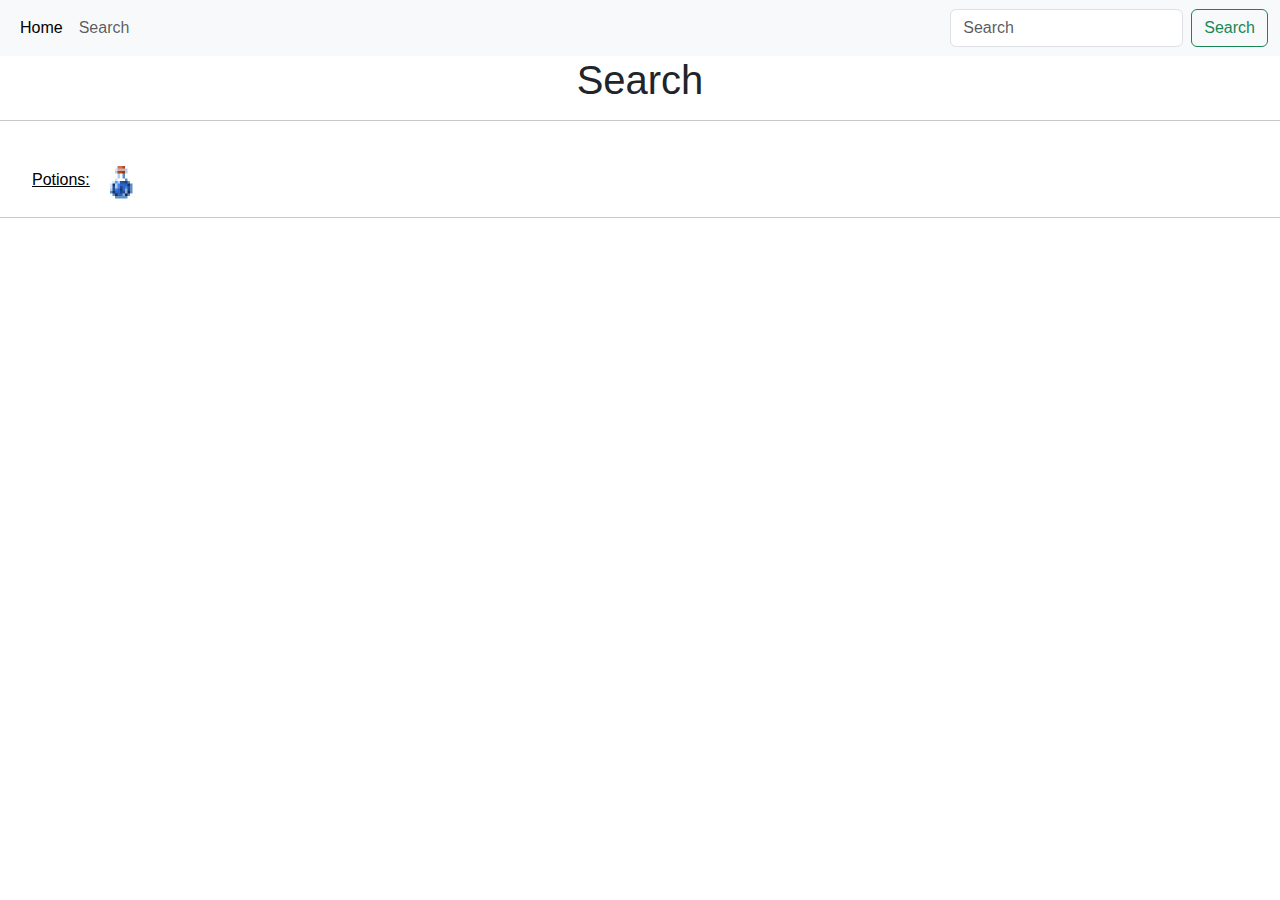
<file: dic/index.html>
<!DOCTYPE html>
<html lang="en">
<head>
    <meta charset="UTF-8">
    <meta name="viewport" content="width=device-width, initial-scale=1.0">
    <title>Search</title>
    <link href="https://cdn.jsdelivr.net/npm/bootstrap@5.3.3/dist/css/bootstrap.min.css" rel="stylesheet" integrity="sha384-QWTKZyjpPEjISv5WaRU9OFeRpok6YctnYmDr5pNlyT2bRjXh0JMhjY6hW+ALEwIH" crossorigin="anonymous">
<link href="../style.css" rel="stylesheet"/>
</head>
<body>
    <nav class="navbar navbar-expand-lg bg-body-tertiary">
        <div class="container-fluid">
          
          <button class="navbar-toggler" type="button" data-bs-toggle="collapse" data-bs-target="#navbarSupportedContent" aria-controls="navbarSupportedContent" aria-expanded="false" aria-label="Toggle navigation">
            <span class="navbar-toggler-icon"></span>
          </button>
          <div class="collapse navbar-collapse" id="navbarSupportedContent">
            <ul class="navbar-nav me-auto mb-2 mb-lg-0">
              <li class="nav-item">
                <a class="nav-link active" aria-current="page" href="../index.html">Home</a>
              </li>
              <li class="nav-item">
                <a class="nav-link" href="./index.html">Search</a>
              </li>
              <!-- <li class="nav-item dropdown">
                <a class="nav-link dropdown-toggle" href="#" role="button" data-bs-toggle="dropdown" aria-expanded="false">
                  Dropdown
                </a>
                <ul class="dropdown-menu">
                  <li><a class="dropdown-item" href="#">Action</a></li>
                  <li><a class="dropdown-item" href="#">Another action</a></li>
                  <li><hr class="dropdown-divider"></li>
                  <li><a class="dropdown-item" href="#">Something else here</a></li>
                </ul>
              </li> -->
            </ul>
            <form class="d-flex" role="search">
              <input class="form-control me-2" type="search" placeholder="Search" aria-label="Search">
              <button class="btn btn-outline-success" type="submit">Search</button>
            </form>
          </div>
        </div>
      </nav>
    <h1>Search</h1>
    <hr/>
    <br/>
    <ol>
        <!-- <li><a href="./dic/redstone.html">Redstone:<img src="./img/rs.png" size="200"/></a></li>
        <br/> -->
        <li><a href="./dic/potions.html">Potions:<img src="../img/p.png" size="200"/></a></li>
   </ol>
   <hr/>
   <script src="https://cdn.jsdelivr.net/npm/bootstrap@5.3.3/dist/js/bootstrap.bundle.min.js" integrity="sha384-YvpcrYf0tY3lHB60NNkmXc5s9fDVZLESaAA55NDzOxhy9GkcIdslK1eN7N6jIeHz" crossorigin="anonymous"></script>
</body>
</html>
</file>
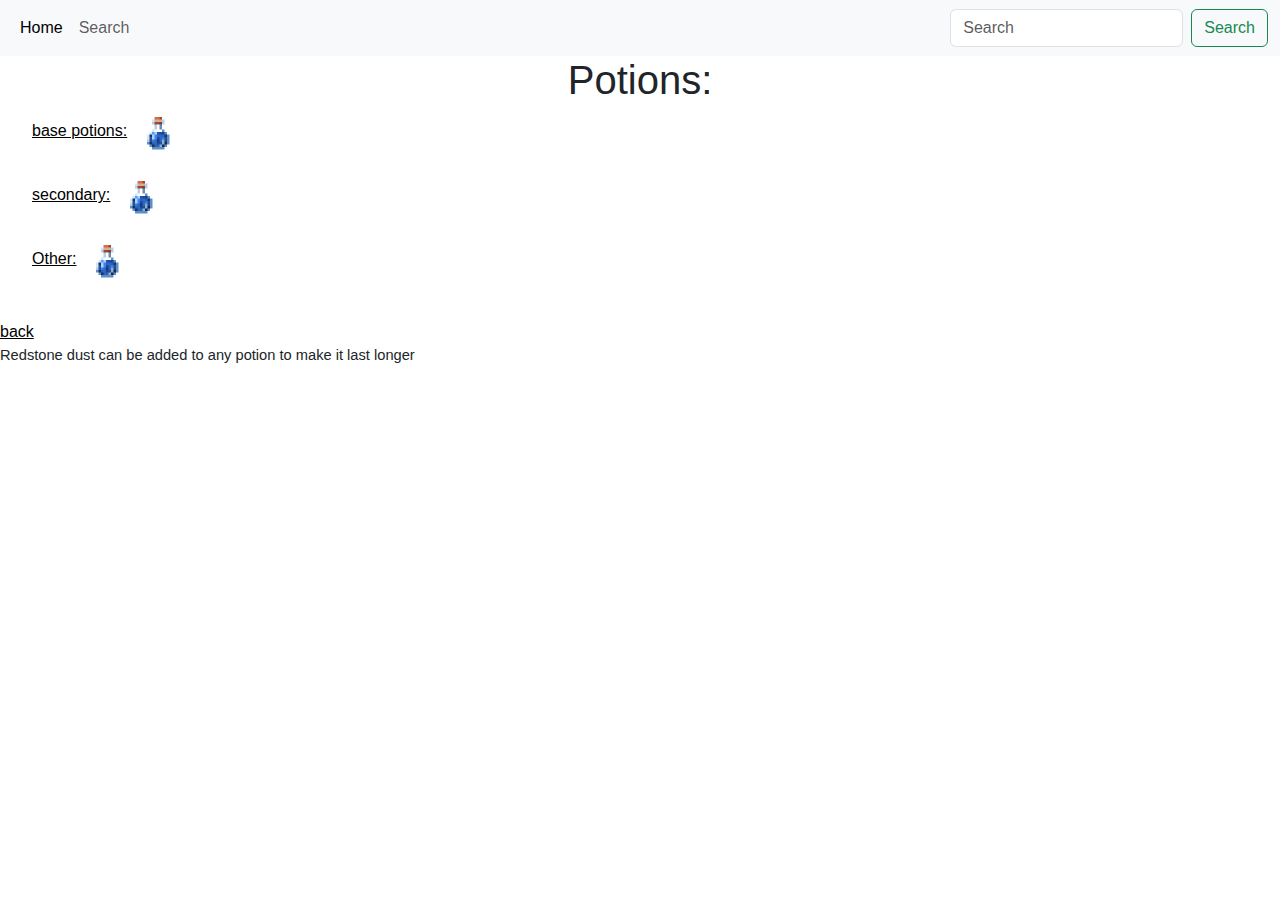
<file: dic/potions.html>
<!DOCTYPE html>
<html lang="en">
<head>
    <meta charset="UTF-8">
    <meta name="viewport" content="width=device-width, initial-scale=1.0">
    <title>Potions</title>
    <link href="https://cdn.jsdelivr.net/npm/bootstrap@5.3.3/dist/css/bootstrap.min.css" rel="stylesheet" integrity="sha384-QWTKZyjpPEjISv5WaRU9OFeRpok6YctnYmDr5pNlyT2bRjXh0JMhjY6hW+ALEwIH" crossorigin="anonymous">
    <link href="../style.css" rel="stylesheet"/>
</head>
<body>
    <nav class="navbar navbar-expand-lg bg-body-tertiary">
        <div class="container-fluid">
          
          <button class="navbar-toggler" type="button" data-bs-toggle="collapse" data-bs-target="#navbarSupportedContent" aria-controls="navbarSupportedContent" aria-expanded="false" aria-label="Toggle navigation">
            <span class="navbar-toggler-icon"></span>
          </button>
          <div class="collapse navbar-collapse" id="navbarSupportedContent">
            <ul class="navbar-nav me-auto mb-2 mb-lg-0">
              <li class="nav-item">
                <a class="nav-link active" aria-current="page" href="../index.html">Home</a>
              </li>
              <li class="nav-item">
                <a class="nav-link" href="./index.html">Search</a>
              </li>
              <!-- <li class="nav-item dropdown">
                <a class="nav-link dropdown-toggle" href="#" role="button" data-bs-toggle="dropdown" aria-expanded="false">
                  Dropdown
                </a>
                <ul class="dropdown-menu">
                  <li><a class="dropdown-item" href="#">Action</a></li>
                  <li><a class="dropdown-item" href="#">Another action</a></li>
                  <li><hr class="dropdown-divider"></li>
                  <li><a class="dropdown-item" href="#">Something else here</a></li>
                </ul>
              </li> -->
            </ul>
            <form class="d-flex" role="search">
              <input class="form-control me-2" type="search" placeholder="Search" aria-label="Search">
              <button class="btn btn-outline-success" type="submit">Search</button>
            </form>
          </div>
        </div>
      </nav>
    <h1>Potions:</h1>
    <ol>
        <li><a href="./potion1/base potion.html">base potions:<img src="../img/p.png" alt="a potion"/></a></li>
        <br/>
        <li><a href="./potion1/secondary.html">secondary:<img src="../img/p.png"/></a></li>
        <br/>
        <li><a href="./potion1/other.html">Other:<img src="../img/p.png"/></a></li>
    </ol>
    <br/>
    
    <a href="../index.html">back</a>
    <p class="small">Redstone dust can be added to any potion to make it last longer</p>
    <script src="https://cdn.jsdelivr.net/npm/bootstrap@5.3.3/dist/js/bootstrap.bundle.min.js" integrity="sha384-YvpcrYf0tY3lHB60NNkmXc5s9fDVZLESaAA55NDzOxhy9GkcIdslK1eN7N6jIeHz" crossorigin="anonymous"></script>
</body>
</html>
</file>
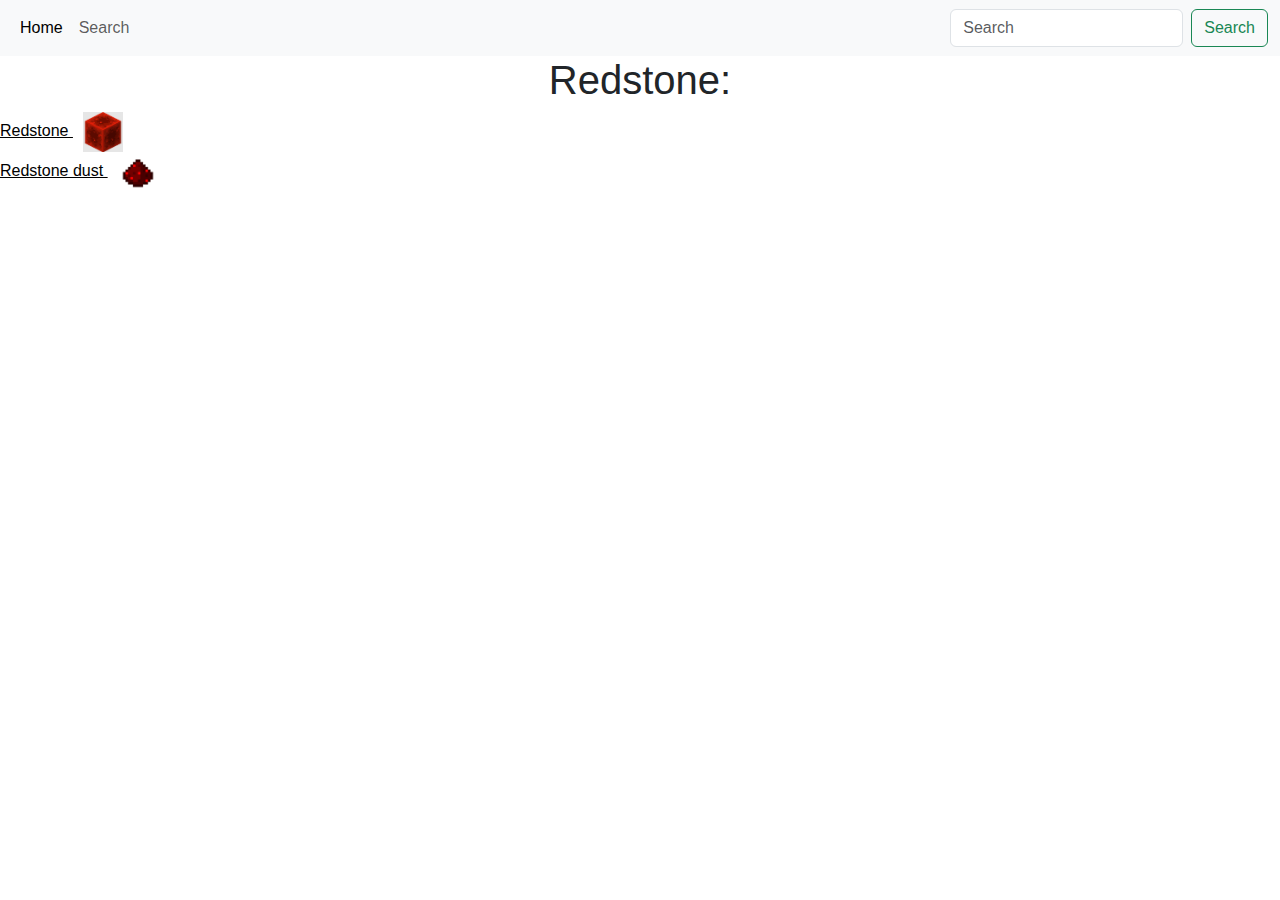
<file: dic/redstone.html>
<!DOCTYPE html>
<html lang="en">
<head>
    <meta charset="UTF-8">
    <meta name="viewport" content="width=device-width, initial-scale=1.0">
    <title>Redstone</title>
    <link href="https://cdn.jsdelivr.net/npm/bootstrap@5.3.3/dist/css/bootstrap.min.css" rel="stylesheet" integrity="sha384-QWTKZyjpPEjISv5WaRU9OFeRpok6YctnYmDr5pNlyT2bRjXh0JMhjY6hW+ALEwIH" crossorigin="anonymous">
    <link rel="stylesheet" href="/style.css"/>
</head>
<body>
    <nav class="navbar navbar-expand-lg bg-body-tertiary">
        <div class="container-fluid">
          
          <button class="navbar-toggler" type="button" data-bs-toggle="collapse" data-bs-target="#navbarSupportedContent" aria-controls="navbarSupportedContent" aria-expanded="false" aria-label="Toggle navigation">
            <span class="navbar-toggler-icon"></span>
          </button>
          <div class="collapse navbar-collapse" id="navbarSupportedContent">
            <ul class="navbar-nav me-auto mb-2 mb-lg-0">
              <li class="nav-item">
                <a class="nav-link active" aria-current="page" href="../index.html">Home</a>
              </li>
              <li class="nav-item">
                <a class="nav-link" href="./index.html">Search</a>
              </li>
              <!-- <li class="nav-item dropdown">
                <a class="nav-link dropdown-toggle" href="#" role="button" data-bs-toggle="dropdown" aria-expanded="false">
                  Dropdown
                </a>
                <ul class="dropdown-menu">
                  <li><a class="dropdown-item" href="#">Action</a></li>
                  <li><a class="dropdown-item" href="#">Another action</a></li>
                  <li><hr class="dropdown-divider"></li>
                  <li><a class="dropdown-item" href="#">Something else here</a></li>
                </ul>
              </li> -->
            </ul>
            <form class="d-flex" role="search">
              <input class="form-control me-2" type="search" placeholder="Search" aria-label="Search">
              <button class="btn btn-outline-success" type="submit">Search</button>
            </form>
          </div>
        </div>
      </nav>
    <h1>Redstone:</h1>
    <li><a href="">Redstone <img src="/img/rs.png"/></a></li>
    <li><a href="">Redstone dust <img src="/img/rds.png"/></a></li>
    <script src="https://cdn.jsdelivr.net/npm/bootstrap@5.3.3/dist/js/bootstrap.bundle.min.js" integrity="sha384-YvpcrYf0tY3lHB60NNkmXc5s9fDVZLESaAA55NDzOxhy9GkcIdslK1eN7N6jIeHz" crossorigin="anonymous"></script>
</body>
</html>
</file>
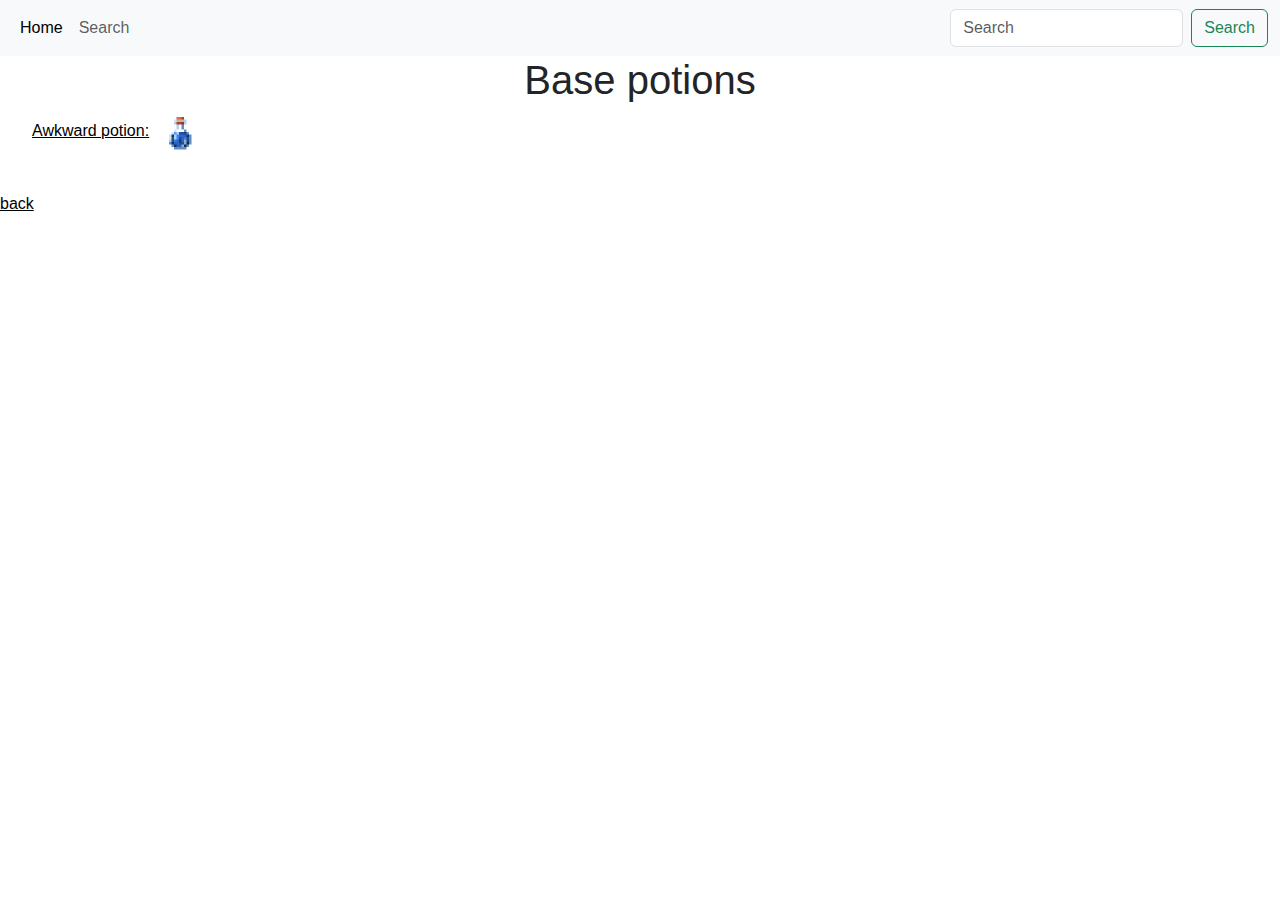
<file: dic/potion1/base potion.html>
<!DOCTYPE html>
<html lang="en">
<head>
    <meta charset="UTF-8">
    <meta name="viewport" content="width=device-width, initial-scale=1.0">
    <title>base</title>
    <link href="https://cdn.jsdelivr.net/npm/bootstrap@5.3.3/dist/css/bootstrap.min.css" rel="stylesheet" integrity="sha384-QWTKZyjpPEjISv5WaRU9OFeRpok6YctnYmDr5pNlyT2bRjXh0JMhjY6hW+ALEwIH" crossorigin="anonymous">
    <link href="./style.css" rel="stylesheet"/>
</head>
<body>
    <nav class="navbar navbar-expand-lg bg-body-tertiary">
        <div class="container-fluid">
          
          <button class="navbar-toggler" type="button" data-bs-toggle="collapse" data-bs-target="#navbarSupportedContent" aria-controls="navbarSupportedContent" aria-expanded="false" aria-label="Toggle navigation">
            <span class="navbar-toggler-icon"></span>
          </button>
          <div class="collapse navbar-collapse" id="navbarSupportedContent">
            <ul class="navbar-nav me-auto mb-2 mb-lg-0">
              <li class="nav-item">
                <a class="nav-link active" aria-current="page" href="../index.html">Home</a>
              </li>
              <li class="nav-item">
                <a class="nav-link" href="./index.html">Search</a>
              </li>
              <!-- <li class="nav-item dropdown">
                <a class="nav-link dropdown-toggle" href="#" role="button" data-bs-toggle="dropdown" aria-expanded="false">
                  Dropdown
                </a>
                <ul class="dropdown-menu">
                  <li><a class="dropdown-item" href="#">Action</a></li>
                  <li><a class="dropdown-item" href="#">Another action</a></li>
                  <li><hr class="dropdown-divider"></li>
                  <li><a class="dropdown-item" href="#">Something else here</a></li>
                </ul>
              </li> -->
            </ul>
            <form class="d-flex" role="search">
              <input class="form-control me-2" type="search" placeholder="Search" aria-label="Search">
              <button class="btn btn-outline-success" type="submit">Search</button>
            </form>
          </div>
        </div>
      </nav>
    <h1>Base potions</h1>
    <ol>
        <li><a href="./base/awkwardp.html">Awkward potion:<img src="./img/p.png"/></a></li>
    </ol>
    <br/>
    <a href="../potions.html">back</a>
    <script src="https://cdn.jsdelivr.net/npm/bootstrap@5.3.3/dist/js/bootstrap.bundle.min.js" integrity="sha384-YvpcrYf0tY3lHB60NNkmXc5s9fDVZLESaAA55NDzOxhy9GkcIdslK1eN7N6jIeHz" crossorigin="anonymous"></script>
</body>
</html>
</file>
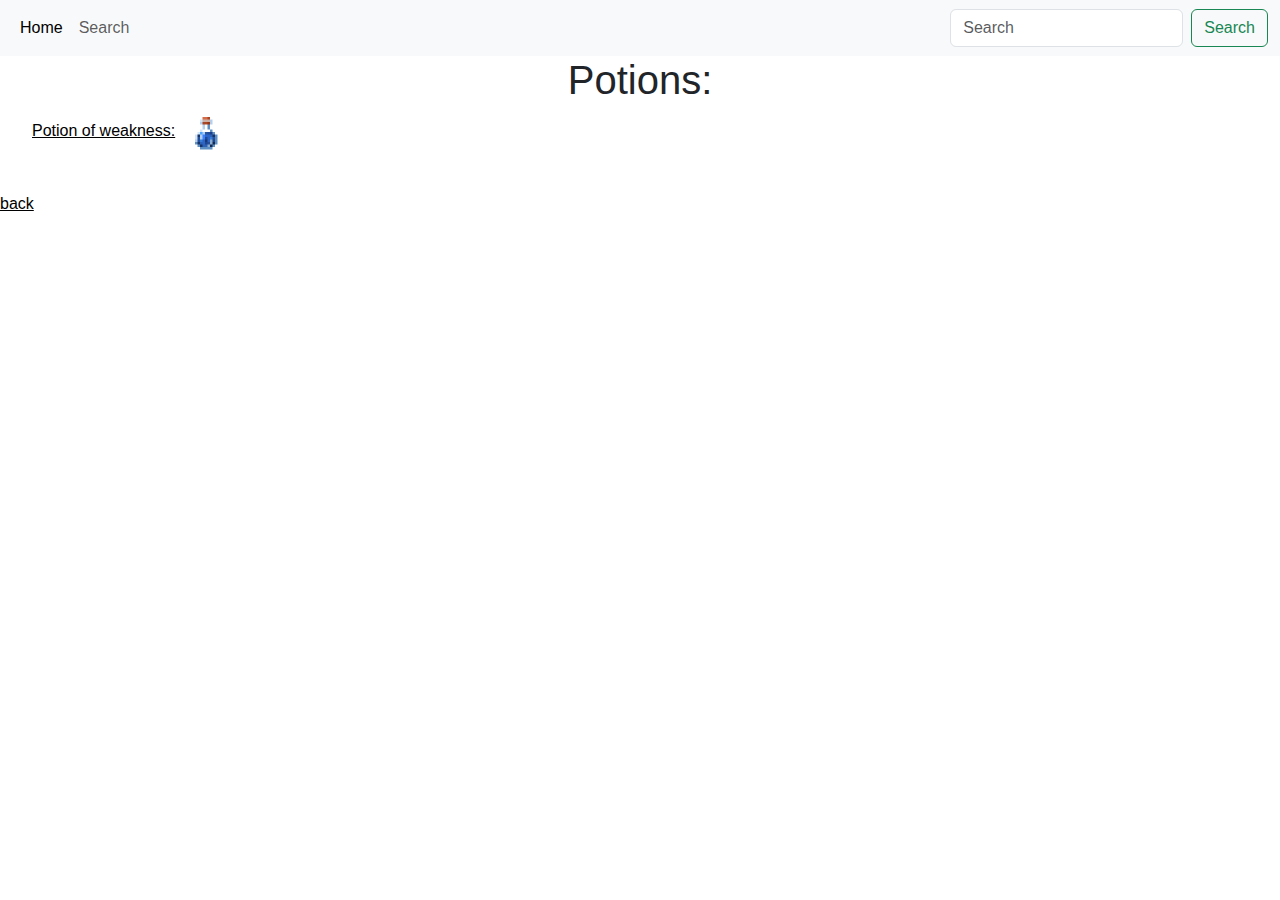
<file: dic/potion1/other.html>
<!DOCTYPE html>
<html lang="en">
<head>
    <meta charset="UTF-8">
    <meta name="viewport" content="width=device-width, initial-scale=1.0">
    <title>Potions</title>
    <link href="https://cdn.jsdelivr.net/npm/bootstrap@5.3.3/dist/css/bootstrap.min.css" rel="stylesheet" integrity="sha384-QWTKZyjpPEjISv5WaRU9OFeRpok6YctnYmDr5pNlyT2bRjXh0JMhjY6hW+ALEwIH" crossorigin="anonymous">
    <link href="./style.css" rel="stylesheet"/>
</head>
<body>
    <nav class="navbar navbar-expand-lg bg-body-tertiary">
        <div class="container-fluid">
          
          <button class="navbar-toggler" type="button" data-bs-toggle="collapse" data-bs-target="#navbarSupportedContent" aria-controls="navbarSupportedContent" aria-expanded="false" aria-label="Toggle navigation">
            <span class="navbar-toggler-icon"></span>
          </button>
          <div class="collapse navbar-collapse" id="navbarSupportedContent">
            <ul class="navbar-nav me-auto mb-2 mb-lg-0">
              <li class="nav-item">
                <a class="nav-link active" aria-current="page" href="../index.html">Home</a>
              </li>
              <li class="nav-item">
                <a class="nav-link" href="./index.html">Search</a>
              </li>
              <!-- <li class="nav-item dropdown">
                <a class="nav-link dropdown-toggle" href="#" role="button" data-bs-toggle="dropdown" aria-expanded="false">
                  Dropdown
                </a>
                <ul class="dropdown-menu">
                  <li><a class="dropdown-item" href="#">Action</a></li>
                  <li><a class="dropdown-item" href="#">Another action</a></li>
                  <li><hr class="dropdown-divider"></li>
                  <li><a class="dropdown-item" href="#">Something else here</a></li>
                </ul>
              </li> -->
            </ul>
            <form class="d-flex" role="search">
              <input class="form-control me-2" type="search" placeholder="Search" aria-label="Search">
              <button class="btn btn-outline-success" type="submit">Search</button>
            </form>
          </div>
        </div>
      </nav>
    <h1>Potions:</h1>
    <ol>
        <li><a href="./other/weaknessp.html">Potion of weakness:<img src="./img/p.png" alt="a potion"/></a></li>
    </ol>
    <br/>
    
    <a href="../potions.html">back</a>
    <script src="https://cdn.jsdelivr.net/npm/bootstrap@5.3.3/dist/js/bootstrap.bundle.min.js" integrity="sha384-YvpcrYf0tY3lHB60NNkmXc5s9fDVZLESaAA55NDzOxhy9GkcIdslK1eN7N6jIeHz" crossorigin="anonymous"></script>
</body>
</html>
</file>
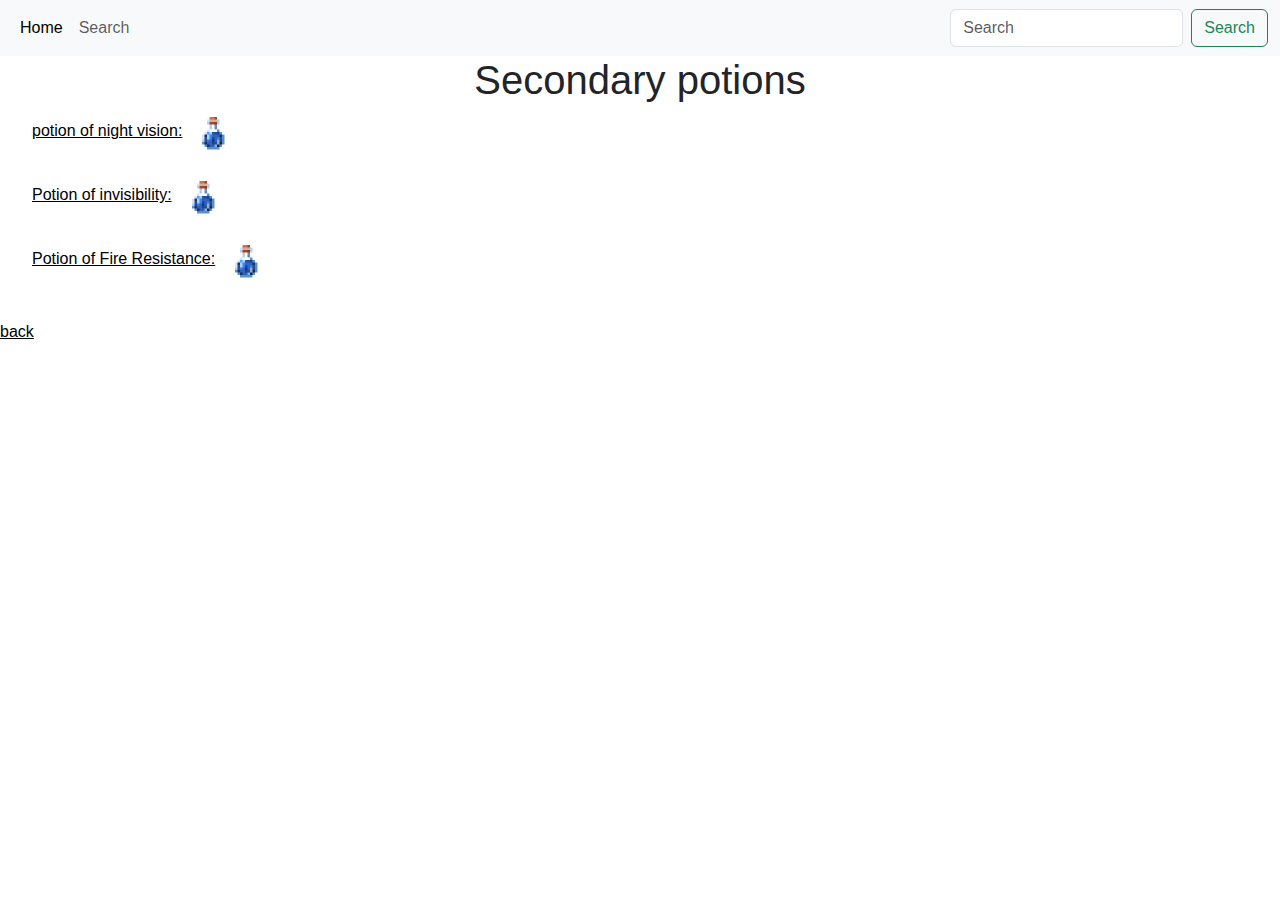
<file: dic/potion1/secondary.html>
<!DOCTYPE html>
<html lang="en">
<head>
    <meta charset="UTF-8">
    <meta name="viewport" content="width=device-width, initial-scale=1.0">
    <title>Secondary potions</title>
    <link href="https://cdn.jsdelivr.net/npm/bootstrap@5.3.3/dist/css/bootstrap.min.css" rel="stylesheet" integrity="sha384-QWTKZyjpPEjISv5WaRU9OFeRpok6YctnYmDr5pNlyT2bRjXh0JMhjY6hW+ALEwIH" crossorigin="anonymous">
    <link href="./style.css" rel="stylesheet"/>
</head>
<body>
    <nav class="navbar navbar-expand-lg bg-body-tertiary">
        <div class="container-fluid">
          
          <button class="navbar-toggler" type="button" data-bs-toggle="collapse" data-bs-target="#navbarSupportedContent" aria-controls="navbarSupportedContent" aria-expanded="false" aria-label="Toggle navigation">
            <span class="navbar-toggler-icon"></span>
          </button>
          <div class="collapse navbar-collapse" id="navbarSupportedContent">
            <ul class="navbar-nav me-auto mb-2 mb-lg-0">
              <li class="nav-item">
                <a class="nav-link active" aria-current="page" href="../index.html">Home</a>
              </li>
              <li class="nav-item">
                <a class="nav-link" href="./index.html">Search</a>
              </li>
              <!-- <li class="nav-item dropdown">
                <a class="nav-link dropdown-toggle" href="#" role="button" data-bs-toggle="dropdown" aria-expanded="false">
                  Dropdown
                </a>
                <ul class="dropdown-menu">
                  <li><a class="dropdown-item" href="#">Action</a></li>
                  <li><a class="dropdown-item" href="#">Another action</a></li>
                  <li><hr class="dropdown-divider"></li>
                  <li><a class="dropdown-item" href="#">Something else here</a></li>
                </ul>
              </li> -->
            </ul>
            <form class="d-flex" role="search">
              <input class="form-control me-2" type="search" placeholder="Search" aria-label="Search">
              <button class="btn btn-outline-success" type="submit">Search</button>
            </form>
          </div>
        </div>
      </nav>
    <h1>Secondary potions</h1>
    <ol>
        <li><a href="./sec/nightvp.html">potion of night vision:<img src="./img/p.png"/></a></li>
        <br/>
        <li><a href="./sec/invisibilityp.html">Potion of invisibility:<img src="./img/p.png"/></a></li>
        <br/>
        <li><a href="./sec/fire prof.html">Potion of Fire Resistance:<img src="./img/p.png"/></a></li>
    </ol>
    <br/>
    <a href="../potions.html">back</a>
    <script src="https://cdn.jsdelivr.net/npm/bootstrap@5.3.3/dist/js/bootstrap.bundle.min.js" integrity="sha384-YvpcrYf0tY3lHB60NNkmXc5s9fDVZLESaAA55NDzOxhy9GkcIdslK1eN7N6jIeHz" crossorigin="anonymous"></script>
</body>
</html>
</file>
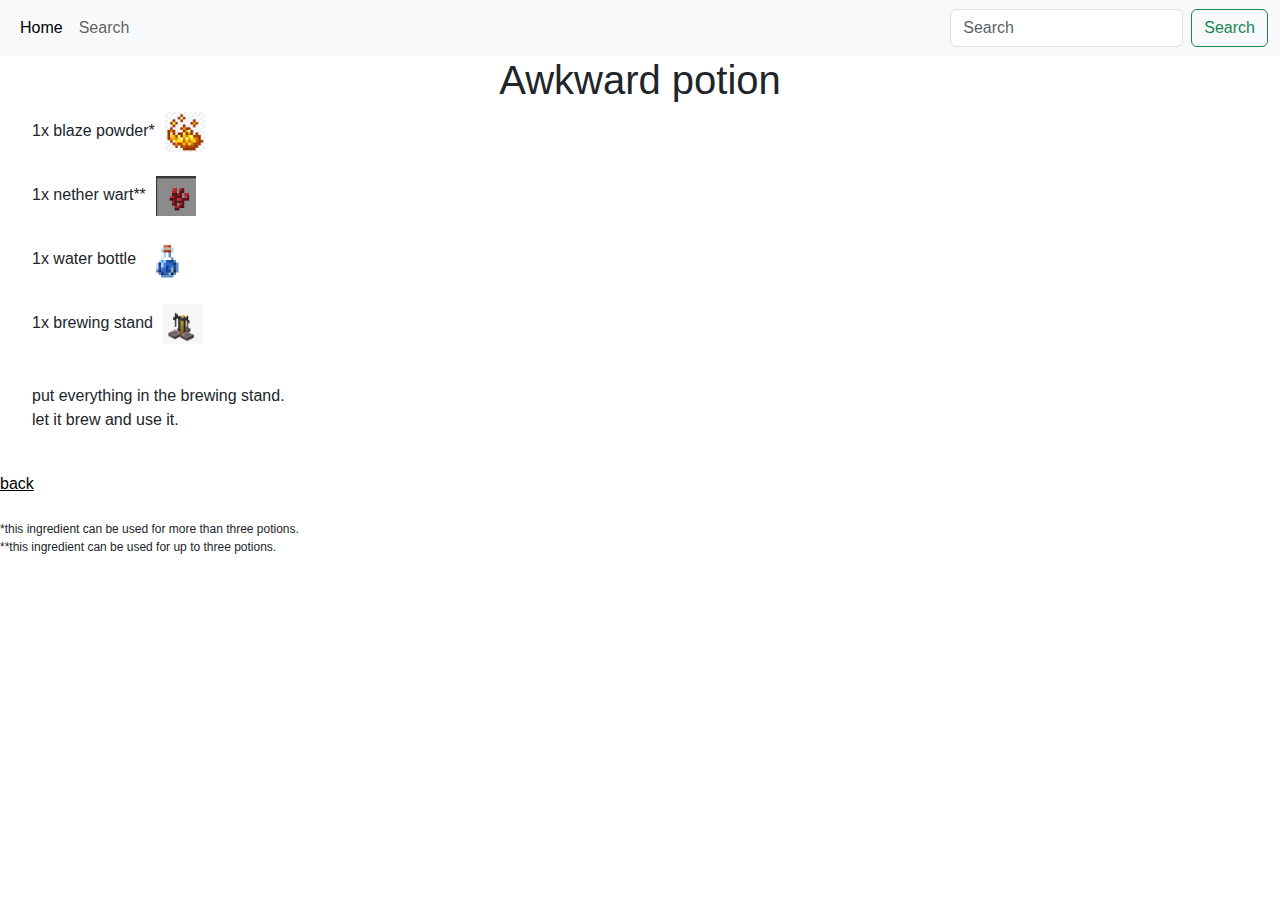
<file: dic/potion1/base/awkwardp.html>
<!DOCTYPE html>
<html lang="en">
<head>
    <meta charset="UTF-8">
    <meta name="viewport" content="width=device-width, initial-scale=1.0">
    <title>Awkward potion</title>
     <link href="https://cdn.jsdelivr.net/npm/bootstrap@5.3.3/dist/css/bootstrap.min.css" rel="stylesheet" integrity="sha384-QWTKZyjpPEjISv5WaRU9OFeRpok6YctnYmDr5pNlyT2bRjXh0JMhjY6hW+ALEwIH" crossorigin="anonymous">
    <link href="../style.css" rel="stylesheet"/>
</head>
<body>
    <nav class="navbar navbar-expand-lg bg-body-tertiary">
        <div class="container-fluid">
          
          <button class="navbar-toggler" type="button" data-bs-toggle="collapse" data-bs-target="#navbarSupportedContent" aria-controls="navbarSupportedContent" aria-expanded="false" aria-label="Toggle navigation">
            <span class="navbar-toggler-icon"></span>
          </button>
          <div class="collapse navbar-collapse" id="navbarSupportedContent">
            <ul class="navbar-nav me-auto mb-2 mb-lg-0">
              <li class="nav-item">
                <a class="nav-link active" aria-current="page" href="../index.html">Home</a>
              </li>
              <li class="nav-item">
                <a class="nav-link" href="./index.html">Search</a>
              </li>
              <!-- <li class="nav-item dropdown">
                <a class="nav-link dropdown-toggle" href="#" role="button" data-bs-toggle="dropdown" aria-expanded="false">
                  Dropdown
                </a>
                <ul class="dropdown-menu">
                  <li><a class="dropdown-item" href="#">Action</a></li>
                  <li><a class="dropdown-item" href="#">Another action</a></li>
                  <li><hr class="dropdown-divider"></li>
                  <li><a class="dropdown-item" href="#">Something else here</a></li>
                </ul>
              </li> -->
            </ul>
            <form class="d-flex" role="search">
              <input class="form-control me-2" type="search" placeholder="Search" aria-label="Search">
              <button class="btn btn-outline-success" type="submit">Search</button>
            </form>
          </div>
        </div>
      </nav>
    <h1>Awkward potion</h1>
    <ul>
        <li>1x blaze powder*<img src="../img/bp.png"/></li>
        <br/>
        <li>1x nether wart**<img src="../img/nw.png"/></li>
        <br/> 
        <li>1x water bottle<img src="../img/p.png"/></li>
        <br/>
        <li>1x brewing stand<img src="../img/bs.png"/></li>
    </ul>
    <br/>
    <ol class="no">
       <li>put everything in the brewing stand.</li>
       <li>let it brew and use it.</li>
    </ol>
    <br/>
    <a href="../base potion.html">back</a>
    <br/>
    <script src="https://cdn.jsdelivr.net/npm/bootstrap@5.3.3/dist/js/bootstrap.bundle.min.js" integrity="sha384-YvpcrYf0tY3lHB60NNkmXc5s9fDVZLESaAA55NDzOxhy9GkcIdslK1eN7N6jIeHz" crossorigin="anonymous"></script>
</body>
<br/>
<footer>*this ingredient can be used for more than three potions.
    <br/>
    **this ingredient can be used for up to three potions.
</footer>
</html>
</file>
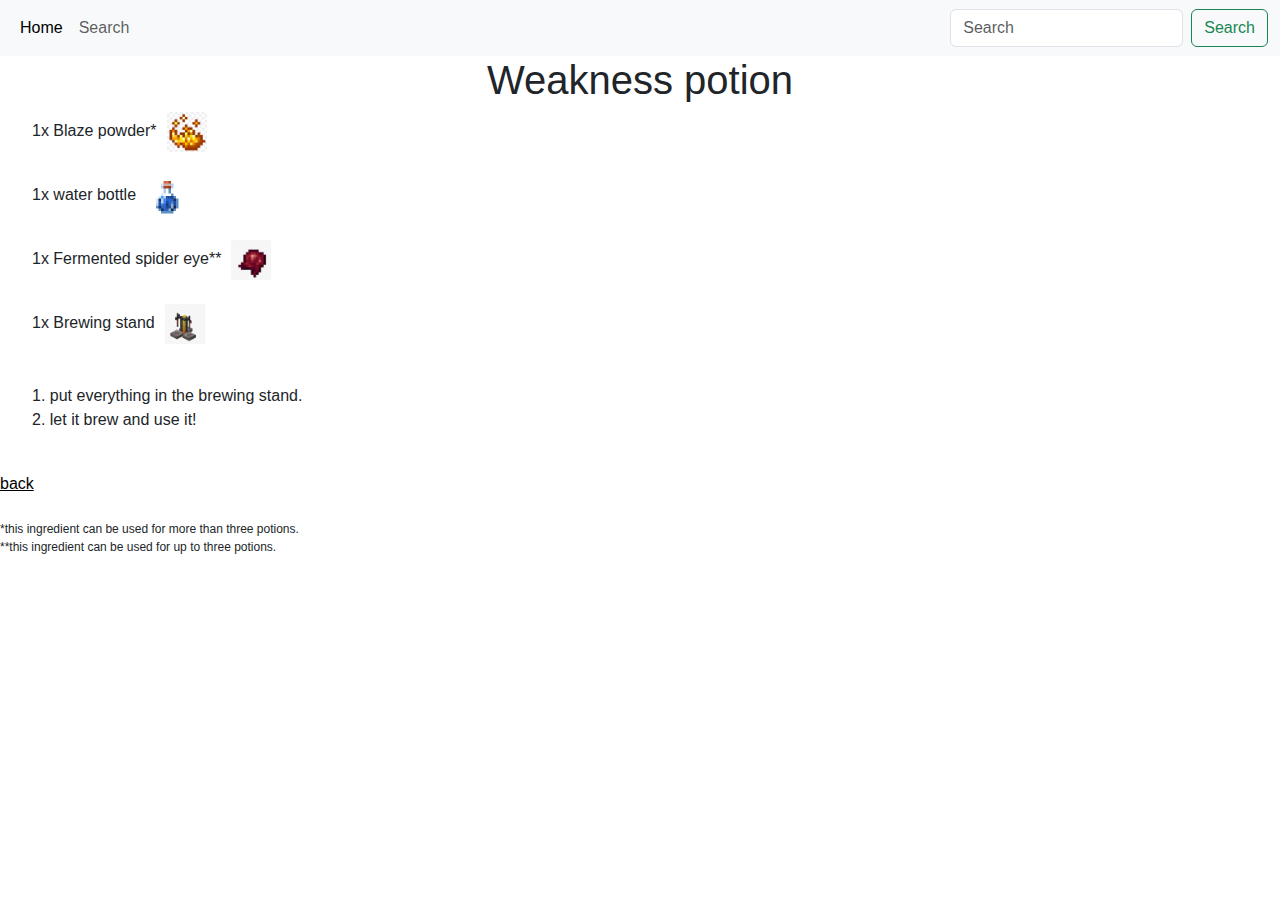
<file: dic/potion1/other/weaknessp.html>
<!DOCTYPE html>
<html lang="en">
<head>
    <meta charset="UTF-8">
    <meta name="viewport" content="width=device-width, initial-scale=1.0">
    <title>Weakness potion</title>
    <link href="https://cdn.jsdelivr.net/npm/bootstrap@5.3.3/dist/css/bootstrap.min.css" rel="stylesheet" integrity="sha384-QWTKZyjpPEjISv5WaRU9OFeRpok6YctnYmDr5pNlyT2bRjXh0JMhjY6hW+ALEwIH" crossorigin="anonymous">
    <link href="../style.css" rel="stylesheet"/>
</head>
<body>
    <nav class="navbar navbar-expand-lg bg-body-tertiary">
        <div class="container-fluid">
          
          <button class="navbar-toggler" type="button" data-bs-toggle="collapse" data-bs-target="#navbarSupportedContent" aria-controls="navbarSupportedContent" aria-expanded="false" aria-label="Toggle navigation">
            <span class="navbar-toggler-icon"></span>
          </button>
          <div class="collapse navbar-collapse" id="navbarSupportedContent">
            <ul class="navbar-nav me-auto mb-2 mb-lg-0">
              <li class="nav-item">
                <a class="nav-link active" aria-current="page" href="../index.html">Home</a>
              </li>
              <li class="nav-item">
                <a class="nav-link" href="./index.html">Search</a>
              </li>
              <!-- <li class="nav-item dropdown">
                <a class="nav-link dropdown-toggle" href="#" role="button" data-bs-toggle="dropdown" aria-expanded="false">
                  Dropdown
                </a>
                <ul class="dropdown-menu">
                  <li><a class="dropdown-item" href="#">Action</a></li>
                  <li><a class="dropdown-item" href="#">Another action</a></li>
                  <li><hr class="dropdown-divider"></li>
                  <li><a class="dropdown-item" href="#">Something else here</a></li>
                </ul>
              </li> -->
            </ul>
            <form class="d-flex" role="search">
              <input class="form-control me-2" type="search" placeholder="Search" aria-label="Search">
              <button class="btn btn-outline-success" type="submit">Search</button>
            </form>
          </div>
        </div>
      </nav>
    <h1>Weakness potion</h1>
    <ul>
        <li>1x Blaze powder*<img src="../img/bp.png"/></li>
        <br/> 
        <li>1x water bottle<img src="../img/p.png"/></li>
        <br/>
        <li>1x Fermented spider eye**<img src="../img/fse.png"/></li>
        <br/>
        <li>1x Brewing stand<img src="../img/bs.png"/></li>
    </ul>
    <br/>
    <ol class="no">
       <li>1. put everything in the brewing stand.</li>
       <li>2. let it brew and use it!</li>
    </ol>
    <br/>
    <a href="../secondary.html">back</a>
    <br/>
    <script src="https://cdn.jsdelivr.net/npm/bootstrap@5.3.3/dist/js/bootstrap.bundle.min.js" integrity="sha384-YvpcrYf0tY3lHB60NNkmXc5s9fDVZLESaAA55NDzOxhy9GkcIdslK1eN7N6jIeHz" crossorigin="anonymous"></script>
</body>
<br/>
<footer>*this ingredient can be used for more than three potions.
    <br/>
    **this ingredient can be used for up to three potions.
</footer>
</body>
</html>
</file>
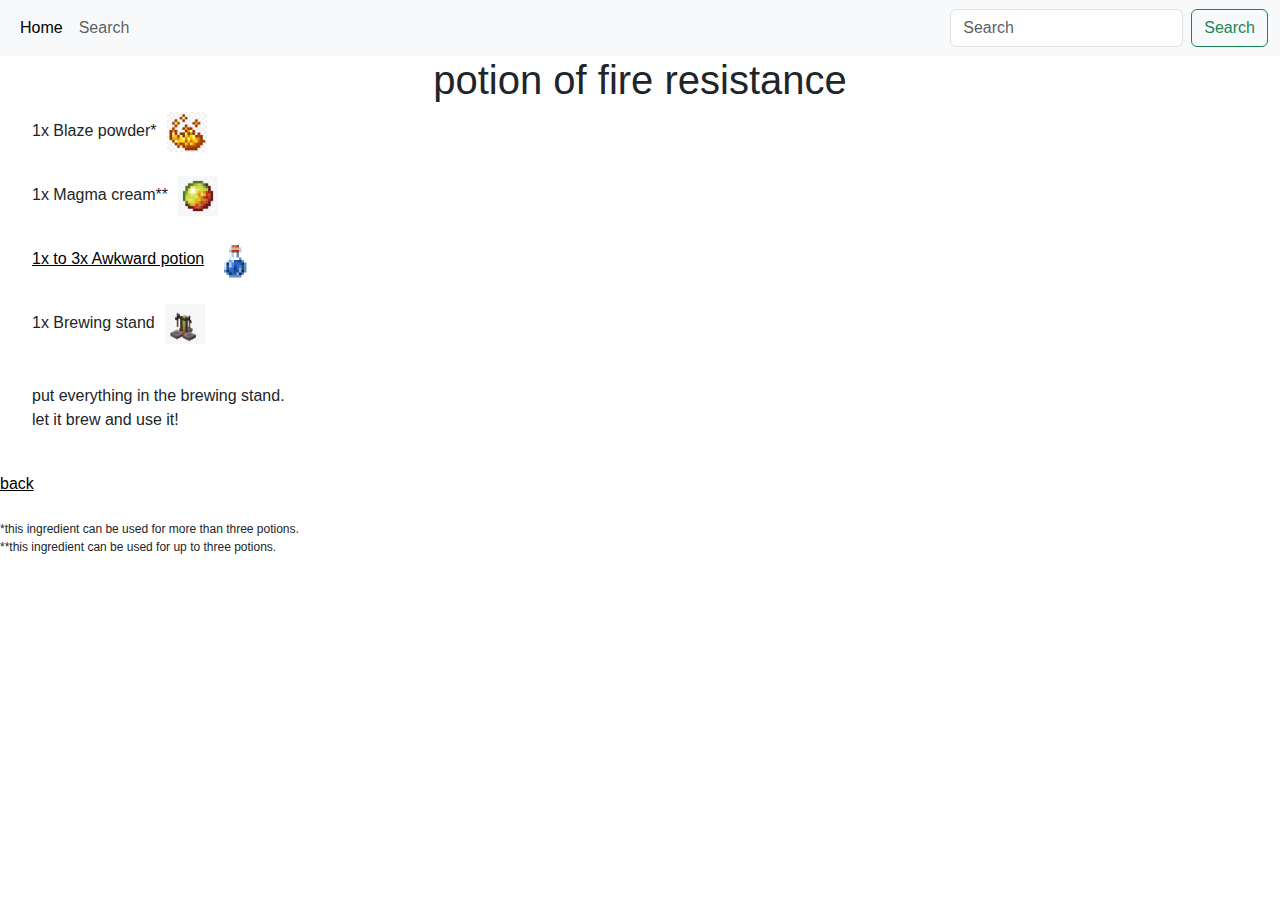
<file: dic/potion1/sec/fire prof.html>
<!DOCTYPE html>
<html lang="en">
<head>
    <meta charset="UTF-8">
    <meta name="viewport" content="width=device-width, initial-scale=1.0">
    <title>potion of fire resistance</title>
    <link href="https://cdn.jsdelivr.net/npm/bootstrap@5.3.3/dist/css/bootstrap.min.css" rel="stylesheet" integrity="sha384-QWTKZyjpPEjISv5WaRU9OFeRpok6YctnYmDr5pNlyT2bRjXh0JMhjY6hW+ALEwIH" crossorigin="anonymous">
    <link href="../style.css" rel="stylesheet"/>
</head>
<body>
    <nav class="navbar navbar-expand-lg bg-body-tertiary">
        <div class="container-fluid">
          
          <button class="navbar-toggler" type="button" data-bs-toggle="collapse" data-bs-target="#navbarSupportedContent" aria-controls="navbarSupportedContent" aria-expanded="false" aria-label="Toggle navigation">
            <span class="navbar-toggler-icon"></span>
          </button>
          <div class="collapse navbar-collapse" id="navbarSupportedContent">
            <ul class="navbar-nav me-auto mb-2 mb-lg-0">
              <li class="nav-item">
                <a class="nav-link active" aria-current="page" href="../index.html">Home</a>
              </li>
              <li class="nav-item">
                <a class="nav-link" href="./index.html">Search</a>
              </li>
              <!-- <li class="nav-item dropdown">
                <a class="nav-link dropdown-toggle" href="#" role="button" data-bs-toggle="dropdown" aria-expanded="false">
                  Dropdown
                </a>
                <ul class="dropdown-menu">
                  <li><a class="dropdown-item" href="#">Action</a></li>
                  <li><a class="dropdown-item" href="#">Another action</a></li>
                  <li><hr class="dropdown-divider"></li>
                  <li><a class="dropdown-item" href="#">Something else here</a></li>
                </ul>
              </li> -->
            </ul>
            <form class="d-flex" role="search">
              <input class="form-control me-2" type="search" placeholder="Search" aria-label="Search">
              <button class="btn btn-outline-success" type="submit">Search</button>
            </form>
          </div>
        </div>
      </nav>
    <h1>potion of fire resistance</h1>
    <ul>
        <li>1x Blaze powder*<img src="../img/bp.png"/></li>
        <br/>
        <li>1x Magma cream**<img src="../img/magmac.png"/></li>
        <br/> 
        <li><a href="../base/awkwardp.html">1x to 3x Awkward potion<img src="../img/p.png"/></a></li>
        <br/>
        <li>1x Brewing stand<img src="../img/bs.png"/></li>
    </ul>
    <br/>
    <ol class="no">
       <li>put everything in the brewing stand.</li>
       <li>let it brew and use it!</li>
    </ol>
    <br/>
    <a href="../secondary.html">back</a>
    <br/>
    <script src="https://cdn.jsdelivr.net/npm/bootstrap@5.3.3/dist/js/bootstrap.bundle.min.js" integrity="sha384-YvpcrYf0tY3lHB60NNkmXc5s9fDVZLESaAA55NDzOxhy9GkcIdslK1eN7N6jIeHz" crossorigin="anonymous"></script>
</body>
<br/>
<footer>*this ingredient can be used for more than three potions.
    <br/>
    **this ingredient can be used for up to three potions.
</footer>
</html>
</file>
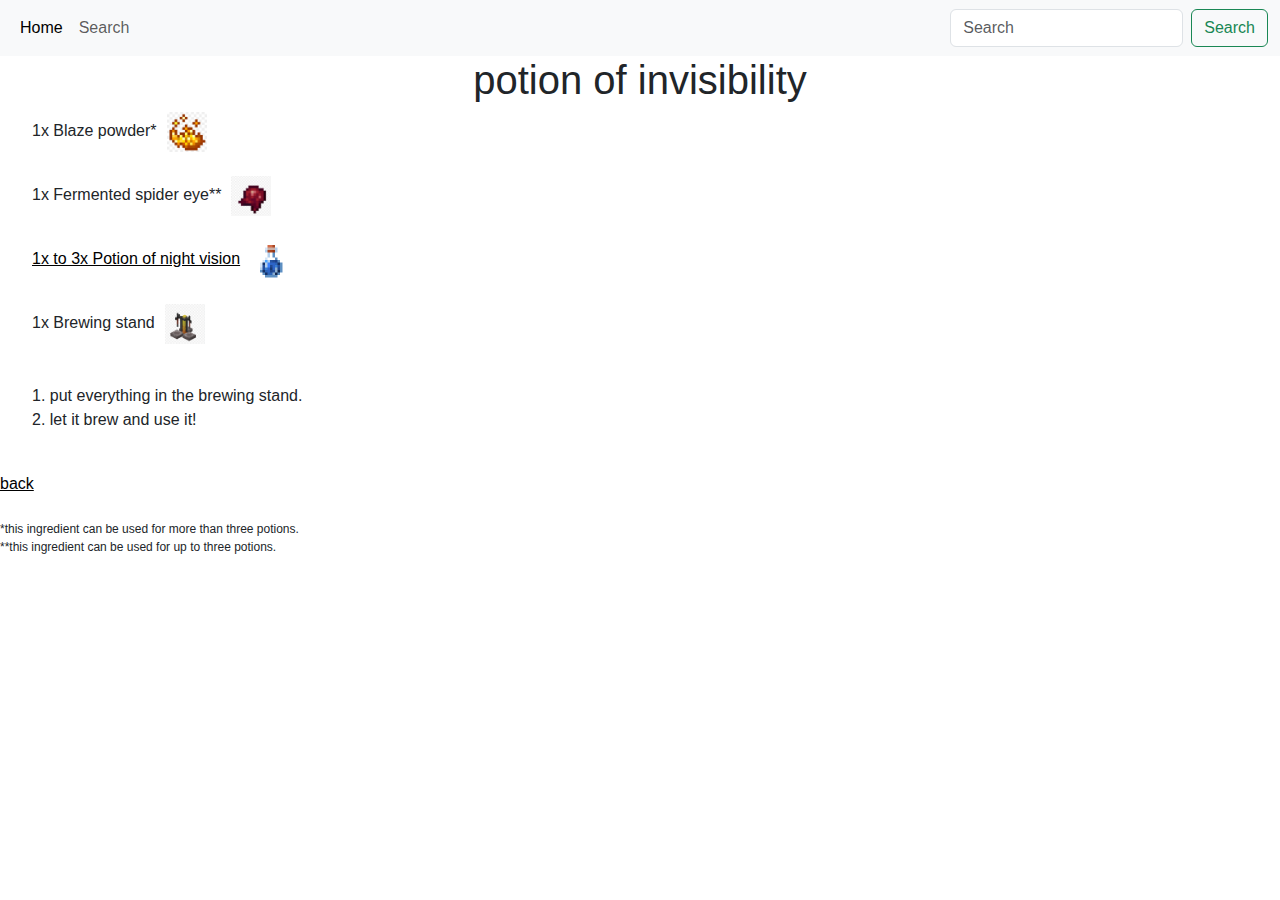
<file: dic/potion1/sec/invisibilityp.html>
<!DOCTYPE html>
<html lang="en">
<head>
    <meta charset="UTF-8">
    <meta name="viewport" content="width=device-width, initial-scale=1.0">
    <title>potion of invisibility</title>
    <link href="https://cdn.jsdelivr.net/npm/bootstrap@5.3.3/dist/css/bootstrap.min.css" rel="stylesheet" integrity="sha384-QWTKZyjpPEjISv5WaRU9OFeRpok6YctnYmDr5pNlyT2bRjXh0JMhjY6hW+ALEwIH" crossorigin="anonymous">
    <link href="../style.css" rel="stylesheet"/>
</head>
<body>
    <nav class="navbar navbar-expand-lg bg-body-tertiary">
        <div class="container-fluid">
          
          <button class="navbar-toggler" type="button" data-bs-toggle="collapse" data-bs-target="#navbarSupportedContent" aria-controls="navbarSupportedContent" aria-expanded="false" aria-label="Toggle navigation">
            <span class="navbar-toggler-icon"></span>
          </button>
          <div class="collapse navbar-collapse" id="navbarSupportedContent">
            <ul class="navbar-nav me-auto mb-2 mb-lg-0">
              <li class="nav-item">
                <a class="nav-link active" aria-current="page" href="../index.html">Home</a>
              </li>
              <li class="nav-item">
                <a class="nav-link" href="./index.html">Search</a>
              </li>
              <!-- <li class="nav-item dropdown">
                <a class="nav-link dropdown-toggle" href="#" role="button" data-bs-toggle="dropdown" aria-expanded="false">
                  Dropdown
                </a>
                <ul class="dropdown-menu">
                  <li><a class="dropdown-item" href="#">Action</a></li>
                  <li><a class="dropdown-item" href="#">Another action</a></li>
                  <li><hr class="dropdown-divider"></li>
                  <li><a class="dropdown-item" href="#">Something else here</a></li>
                </ul>
              </li> -->
            </ul>
            <form class="d-flex" role="search">
              <input class="form-control me-2" type="search" placeholder="Search" aria-label="Search">
              <button class="btn btn-outline-success" type="submit">Search</button>
            </form>
          </div>
        </div>
      </nav>
    <h1>potion of invisibility</h1>
    <ul>
        <li>1x Blaze powder*<img src="../img/bp.png"/></li>
        <br/>
        <li>1x Fermented spider eye**<img src="../img/fse.png"/></li>
        <br/> 
        <li><a href="./nightvp.html">1x to 3x Potion of night vision<img src="../img/p.png"/></a></li>
        <br/>
        <li>1x Brewing stand<img src="../img/bs.png"/></li>
    </ul>
    <br/>
    <ol class="no">
     <li>1. put everything in the brewing stand.</li>
     <li>2. let it brew and use it!</li>
    </ol>
    <br/>
    <a href="../secondary.html">back</a>
    <br/>
    <script src="https://cdn.jsdelivr.net/npm/bootstrap@5.3.3/dist/js/bootstrap.bundle.min.js" integrity="sha384-YvpcrYf0tY3lHB60NNkmXc5s9fDVZLESaAA55NDzOxhy9GkcIdslK1eN7N6jIeHz" crossorigin="anonymous"></script>
</body>
<br/>
<footer>*this ingredient can be used for more than three potions.
    <br/>
    **this ingredient can be used for up to three potions.
</footer>
</html>
</file>
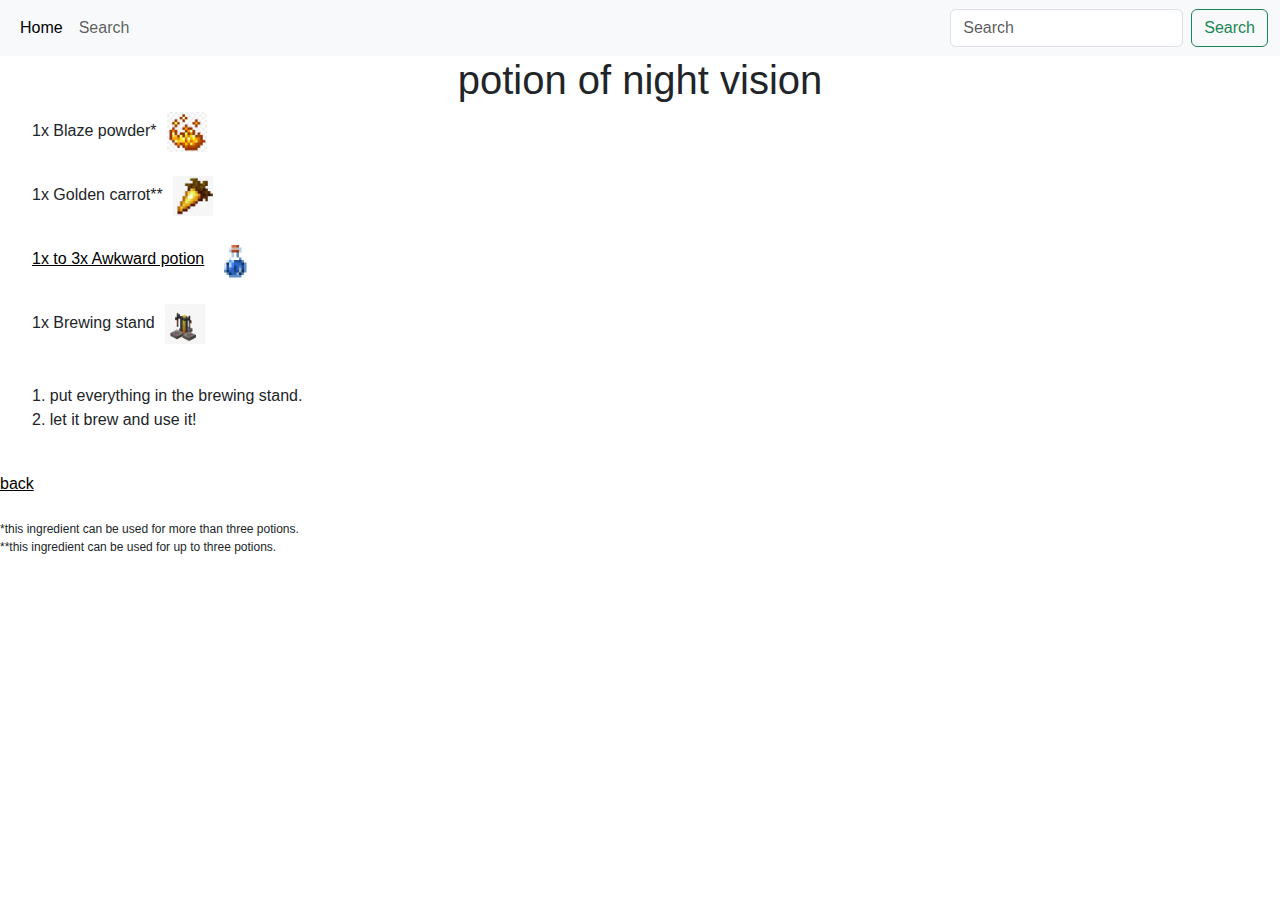
<file: dic/potion1/sec/nightvp.html>
<!DOCTYPE html>
<html lang="en">
<head>
    <meta charset="UTF-8">
    <meta name="viewport" content="width=device-width, initial-scale=1.0">
    <title>potion of night vision</title>
    <link href="https://cdn.jsdelivr.net/npm/bootstrap@5.3.3/dist/css/bootstrap.min.css" rel="stylesheet" integrity="sha384-QWTKZyjpPEjISv5WaRU9OFeRpok6YctnYmDr5pNlyT2bRjXh0JMhjY6hW+ALEwIH" crossorigin="anonymous">
    <link href="../style.css" rel="stylesheet"/>
</head>
<body>
    <nav class="navbar navbar-expand-lg bg-body-tertiary">
        <div class="container-fluid">
          
          <button class="navbar-toggler" type="button" data-bs-toggle="collapse" data-bs-target="#navbarSupportedContent" aria-controls="navbarSupportedContent" aria-expanded="false" aria-label="Toggle navigation">
            <span class="navbar-toggler-icon"></span>
          </button>
          <div class="collapse navbar-collapse" id="navbarSupportedContent">
            <ul class="navbar-nav me-auto mb-2 mb-lg-0">
              <li class="nav-item">
                <a class="nav-link active" aria-current="page" href="../index.html">Home</a>
              </li>
              <li class="nav-item">
                <a class="nav-link" href="./index.html">Search</a>
              </li>
              <!-- <li class="nav-item dropdown">
                <a class="nav-link dropdown-toggle" href="#" role="button" data-bs-toggle="dropdown" aria-expanded="false">
                  Dropdown
                </a>
                <ul class="dropdown-menu">
                  <li><a class="dropdown-item" href="#">Action</a></li>
                  <li><a class="dropdown-item" href="#">Another action</a></li>
                  <li><hr class="dropdown-divider"></li>
                  <li><a class="dropdown-item" href="#">Something else here</a></li>
                </ul>
              </li> -->
            </ul>
            <form class="d-flex" role="search">
              <input class="form-control me-2" type="search" placeholder="Search" aria-label="Search">
              <button class="btn btn-outline-success" type="submit">Search</button>
            </form>
          </div>
        </div>
      </nav>
    <h1>potion of night vision</h1>
    <ul>
        <li>1x Blaze powder*<img src="../img/bp.png"/></li>
        <br/>
        <li>1x Golden carrot**<img src="../img/gc.png"/></li>
        <br/> 
        <li><a href="../base/awkwardp.html">1x to 3x Awkward potion<img src="../img/p.png"/></a></li>
        <br/>
        <li>1x Brewing stand<img src="../img/bs.png"/></li>
    </ul>
    <br/>
    <ol class="no">
       <li>1. put everything in the brewing stand.</li>
       <li>2. let it brew and use it!</li>
    </ol>
    <br/>
    <a href="../secondary.html">back</a>
    <br/>
    <script src="https://cdn.jsdelivr.net/npm/bootstrap@5.3.3/dist/js/bootstrap.bundle.min.js" integrity="sha384-YvpcrYf0tY3lHB60NNkmXc5s9fDVZLESaAA55NDzOxhy9GkcIdslK1eN7N6jIeHz" crossorigin="anonymous"></script>
</body>
<br/>
<footer>*this ingredient can be used for more than three potions.
    <br/>
    **this ingredient can be used for up to three potions.
</footer>
</html>
</file>
<file: style.css>
h1{
    text-align: center;
 }
 
 *{
     font-family: sans-serif;
 }
 
 li{
     list-style: none;
 }
 
 a{
     color: black;
 }
 
 img{
     height: 40px;
     width: 40px;
     margin-left: 10px;
 }
 
 footer{
     font-size: 12px;
 }
 
 .no{
     list-style: decimal;
 }
 
 .small{
     font-size: 11pt;
 }
</file>
<file: dic/potion1/style.css>
h1{
    text-align: center;
 }
 
 *{
     font-family: sans-serif;
 }
 
 li{
     list-style: none;
 }
 
 a{
     color: black;
 }
 
 img{
     height: 40px;
     width: 40px;
     margin-left: 10px;
 }
 
 footer{
     font-size: 12px;
 }
 
 .no{
    list-style: decimal;
 }
 
 .small{
     font-size: 11pt;
 }
</file>
